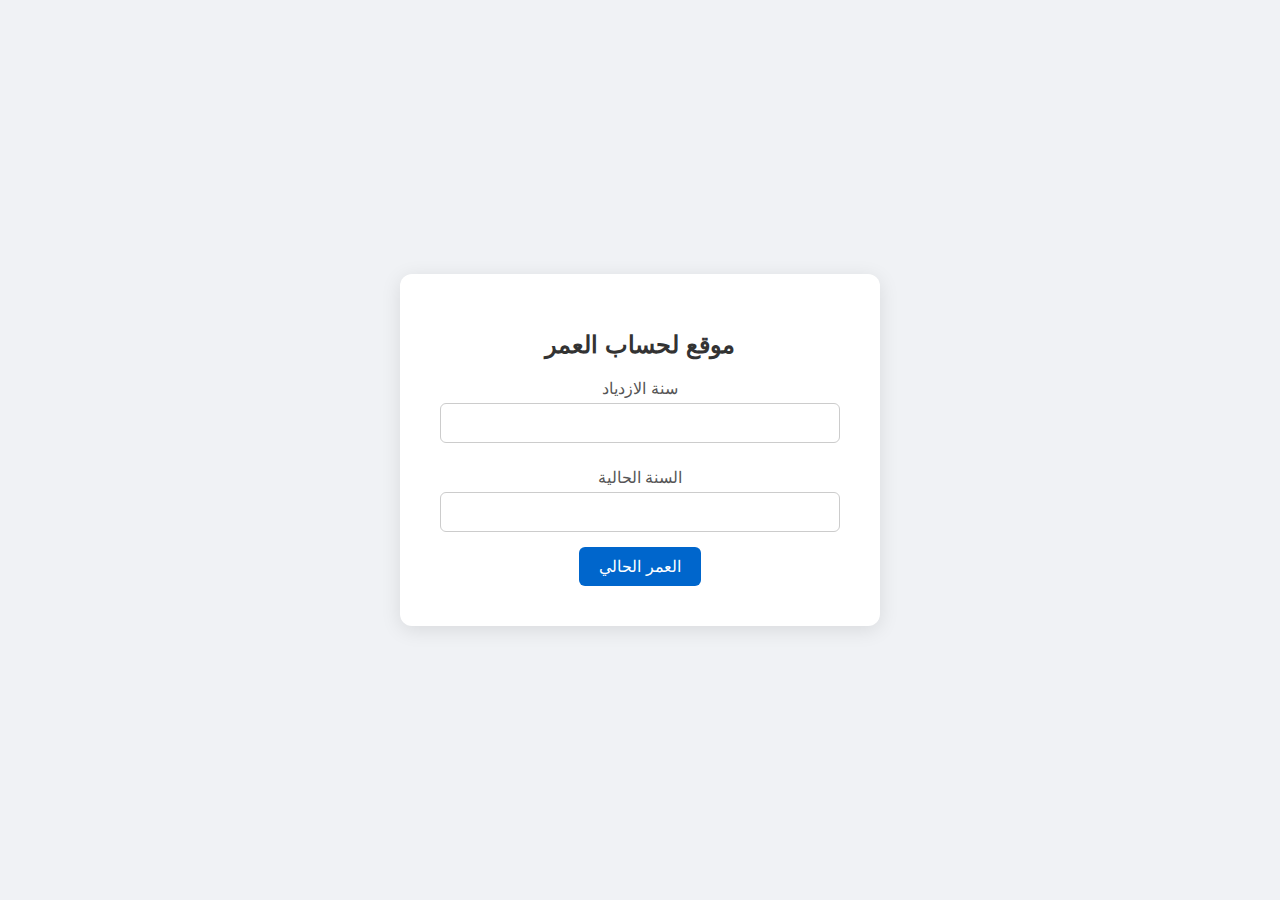
<file: Calculateur d'âge/index.html>
<!DOCTYPE html>
<html lang="en">

<head>
    <meta charset="UTF-8">
    <meta name="viewport" content="width=device-width, initial-scale=1.0">
    <link rel="stylesheet" href="style.css">
    <title>موقع لحساب العمر </title>
    
</head>

<body>

    <div class="container">
        <h1 class="title">موقع لحساب العمر </h1>
         <p>سنة الازدياد</p>
        <input type="text" id="dn">
        <p>السنة الحالية</p>
        <input type="text" id="dna">
        <button onclick="date()">العمر الحالي</button>

    </div>


    <script src="javascript.js"></script>
</body>

</html>
</file>
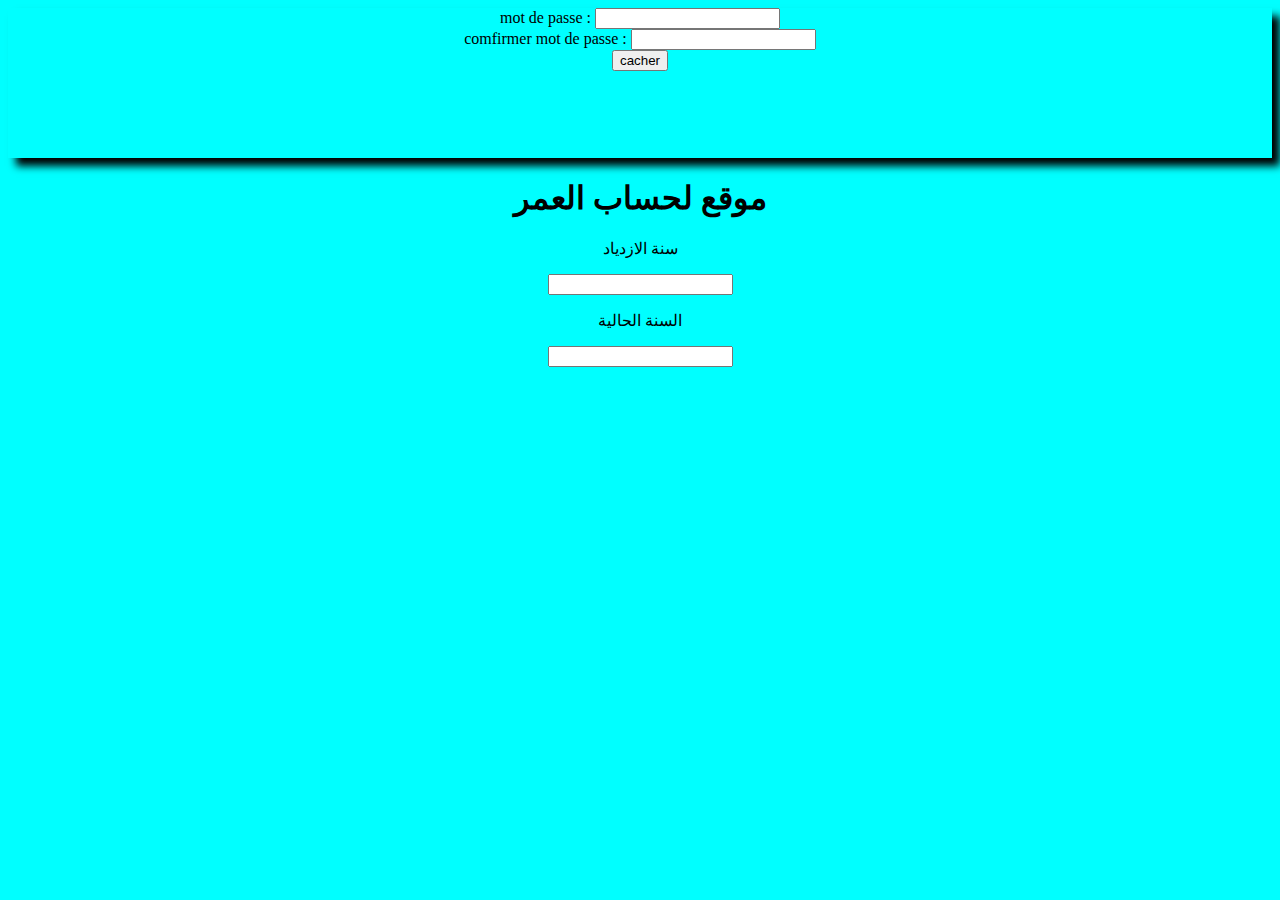
<file: calcule l'age/index.html>
<!DOCTYPE html>
<html lang="en">

<head>
    <meta charset="UTF-8">
    <meta name="viewport" content="width=device-width, initial-scale=1.0">
    <link rel="stylesheet" href="style.css">
    <title>Document</title>
</head>

<body>
    <div class="login" id="login">
        mot de passe : <input type="text" id="passe"><br>
        comfirmer mot de passe : <input type="text" id="passe1" onkeyup="confirmatoin() "><br>
        <input type="button" value="cacher" id="btn" onclick="cacher()" >
        <h1 id="resultat" ></h1>
    </div>


    <div class="container">
        <h1 class="title">موقع لحساب العمر </h1>
        <p>سنة الازدياد</p>
        <input type="text" id="dn">
        <p>السنة الحالية</p>
        <input type="text" id="dna">
    </div>










    <script src="javascript.js"></script>
</body>

</html>
</file>
<file: Calculateur d'âge/style.css>
/* إعدادات أساسية للصفحة */
body {
    margin: 0;
    padding: 0;
    font-family: 'Segoe UI', Tahoma, Geneva, Verdana, sans-serif;
    background-color: #f0f2f5;
    direction: rtl;
    height: 100vh;
    display: flex;
    justify-content: center;
    align-items: center;
}

/* الحاوية الرئيسية */
.container {
    background-color: white;
    padding: 40px;
    border-radius: 12px;
    box-shadow: 0 4px 20px rgba(0, 0, 0, 0.1);
    width: 100%;
    max-width: 400px;
    text-align: center;
}

/* العنوان */
.title {
    font-size: 24px;
    margin-bottom: 20px;
    color: #333;
}

/* النصوص العامة */
p {
    margin: 10px 0 5px;
    color: #555;
    font-size: 16px;
}

/* حقول الإدخال */
input[type="text"] {
    width: 100%;
    padding: 10px;
    font-size: 16px;
    border: 1px solid #ccc;
    border-radius: 6px;
    margin-bottom: 15px;
    box-sizing: border-box;
}

/* الزر */
button {
    padding: 10px 20px;
    font-size: 16px;
    background-color: #0066cc;
    color: white;
    border: none;
    border-radius: 6px;
    cursor: pointer;
    transition: background-color 0.3s ease;
}

button:hover {
    background-color: #004c99;
}

/* النتيجة */
#result {
    margin-top: 20px;
    font-size: 18px;
    color: #222;
    font-weight: bold;
}
</file>
<file: calcule l'age/style.css>
body{
    background-color: aqua;
}

.login{
text-align: center;
box-shadow: 8px 8px 8px black;
height: 150px;

}

.container{

text-align: center;

}



button {
    padding: 10px 20px;
    font-size: 16px;
    background-color: #0066cc;
    color: white;
    border: none;
    border-radius: 6px;
    cursor: pointer;
    transition: background-color 0.3s ease;
}
</file>
